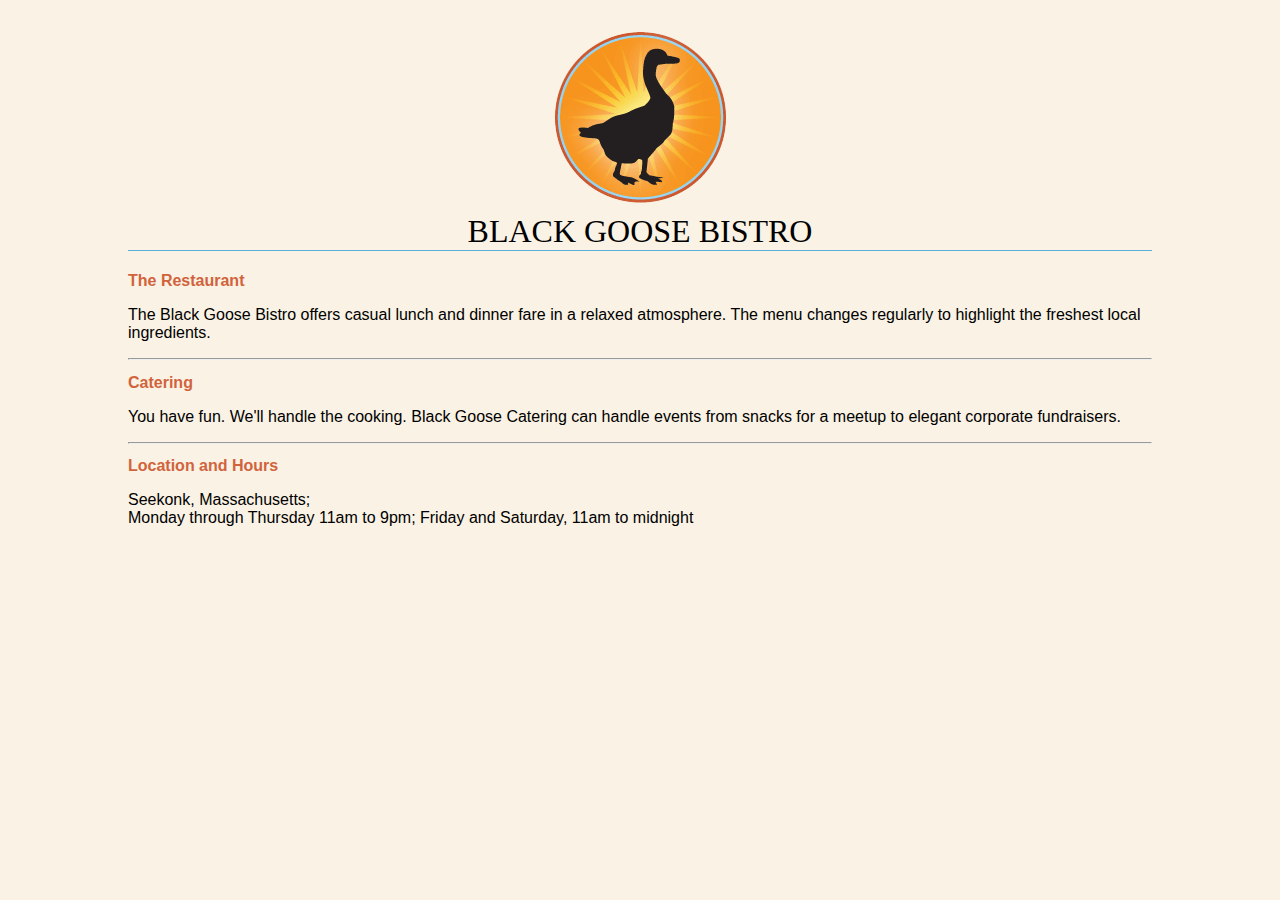
<file: TD-1_19126053/TD-1.html>
<!DOCTYPE html>
<html>
    <head>
        <meta charset="utf-8">
        <title>Black Goose Bistro</title> 
        <link rel="stylesheet" href="TD-1.css">  
    </head>
    <body>
        <h1><img src="blackgoose.png" alt="logo"><br>Black Goose Bistro</h1>
        <h2>The Restaurant</h2>
        <p>The Black Goose Bistro offers casual lunch and dinner fare in a relaxed atmosphere. The menu changes regularly to highlight the freshest local ingredients.</p>
        <hr>
        <h2>Catering</h2>
        <p>You have fun. We'll handle the cooking. Black Goose Catering can handle events from snacks for a meetup to elegant corporate fundraisers.</p>
        <hr>
        <h2>Location and Hours</h2>
        <p>Seekonk, Massachusetts; <br> Monday through Thursday 11am to 9pm; Friday and Saturday, 11am to midnight</p>
    </body>
</html>
</file>
<file: TD-1_19126053/TD-1.css>
body {
    background-color: #faf2e4; margin: 0 10%; font-family: sans-serif;
    }
    h1 {
    
    text-align: center;
    font-family: serif;
    font-weight: normal; text-transform: uppercase; border-bottom: 1px solid #57b1dc; margin-top: 30px;
    }
    h2 {
    
    color: #d1633c;
    font-size: 1em;
    }
</file>
